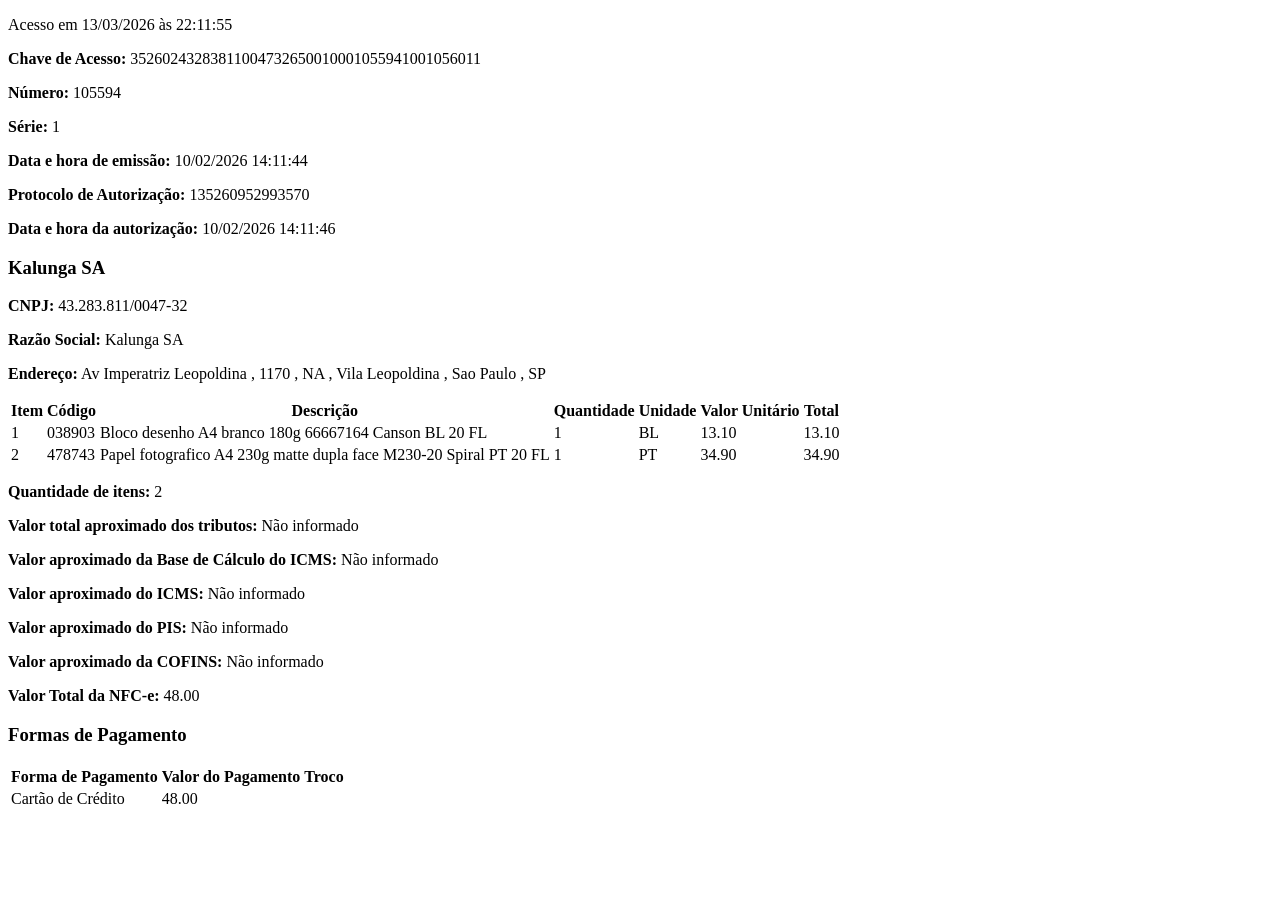
<file: tests/fixtures/valid_nfce.html>
<!DOCTYPE html>
<html>
<head>
    <title>Consulta de NFC-e</title>
</head>
<body>
    <!-- Hidden fields for status checks -->
    <input id="hdfNotaCancelada" type="hidden" value="false" />
    <input id="hdfNotaDenegada" type="hidden" value="false" />
    <input id="hdfNotaEpecApenas" type="hidden" value="false" />

    <!-- Metadata section -->
    <div id="divInfConsultaNFCe">
        <p>Acesso em 13/03/2026 às 22:11:55</p>
        <p><strong>Chave de Acesso:</strong> 35260243283811004732650010001055941001056011</p>
        <p><strong>Número:</strong> 105594</p>
        <p><strong>Série:</strong> 1</p>
        <p><strong>Data e hora de emissão:</strong> 10/02/2026 14:11:44</p>
        <p><strong>Protocolo de Autorização:</strong> 135260952993570</p>
        <p><strong>Data e hora da autorização:</strong> 10/02/2026 14:11:46</p>
    </div>

    <!-- Seller information -->
    <div id="divInfProdutosEmitente" class="text-center">
        <h3>Kalunga SA</h3>
        <p><strong>CNPJ:</strong> 43.283.811/0047-32</p>
        <p><strong>Razão Social:</strong> Kalunga SA</p>
        <p><strong>Endereço:</strong> Av Imperatriz Leopoldina , 1170 , NA , Vila Leopoldina , Sao Paulo , SP</p>
    </div>

    <!-- Items table with proper SEFAZ-style structure -->
    <table id="tabelaProduto">
        <thead>
            <tr>
                <th>Item</th>
                <th>Código</th>
                <th>Descrição</th>
                <th>Quantidade</th>
                <th>Unidade</th>
                <th>Valor Unitário</th>
                <th>Total</th>
            </tr>
        </thead>
        <tbody>
            <tr class="linhaNormal">
                <td>1</td>
                <td class="RCod">038903</td>
                <td class="NomeProduto">Bloco desenho A4 branco 180g 66667164 Canson BL 20 FL</td>
                <td class="Rqtd">1</td>
                <td class="RUN">BL</td>
                <td class="RvlUnit">13.10</td>
                <td class="valor">13.10</td>
            </tr>
            <tr class="linhaShade">
                <td>2</td>
                <td class="RCod">478743</td>
                <td class="NomeProduto">Papel fotografico A4 230g matte dupla face M230-20 Spiral PT 20 FL</td>
                <td class="Rqtd">1</td>
                <td class="RUN">PT</td>
                <td class="RvlUnit">34.90</td>
                <td class="valor">34.90</td>
            </tr>
        </tbody>
    </table>

    <!-- Totals -->
    <div id="divTotalizadores">
        <p><strong>Quantidade de itens:</strong> 2</p>
        <p><strong>Valor total aproximado dos tributos:</strong> Não informado</p>
        <p><strong>Valor aproximado da Base de Cálculo do ICMS:</strong> Não informado</p>
        <p><strong>Valor aproximado do ICMS:</strong> Não informado</p>
        <p><strong>Valor aproximado do PIS:</strong> Não informado</p>
        <p><strong>Valor aproximado da COFINS:</strong> Não informado</p>
        <p><strong>Valor Total da NFC-e:</strong> 48.00</p>
    </div>

    <!-- Payment information -->
    <div id="divFormasPagamento">
        <h3>Formas de Pagamento</h3>
        <table>
            <thead>
                <tr>
                    <th>Forma de Pagamento</th>
                    <th>Valor do Pagamento</th>
                    <th>Troco</th>
                </tr>
            </thead>
            <tbody>
                <tr>
                    <td>Cartão de Crédito</td>
                    <td>48.00</td>
                    <td></td>
                </tr>
            </tbody>
        </table>
    </div>
</body>
</html>
</file>
